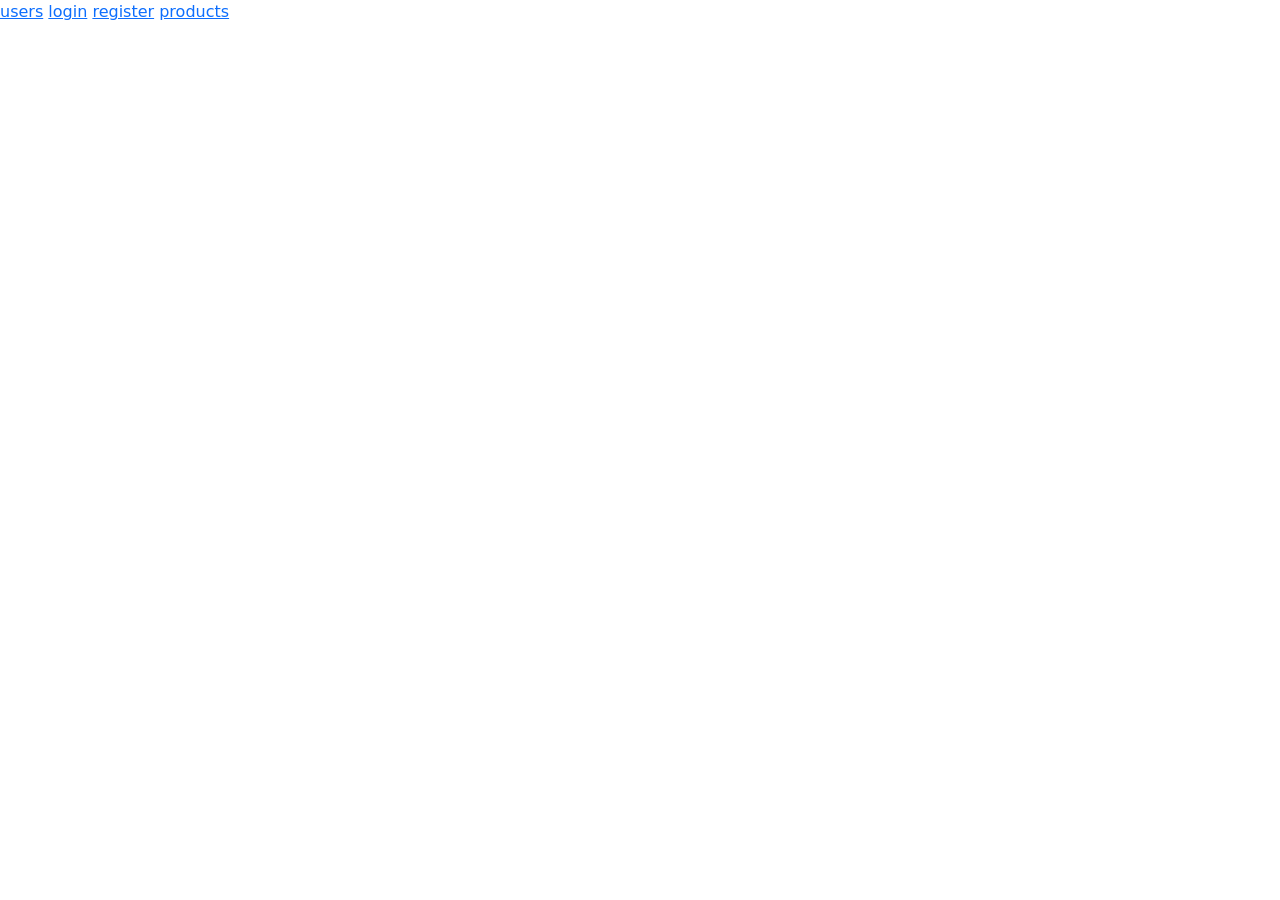
<file: public/index.html>
<!DOCTYPE html>
<html lang="en">
  <head>
    <link
      href="https://cdn.jsdelivr.net/npm/bootstrap@5.2.0/dist/css/bootstrap.min.css"
      rel="stylesheet"
      integrity="sha384-gH2yIJqKdNHPEq0n4Mqa/HGKIhSkIHeL5AyhkYV8i59U5AR6csBvApHHNl/vI1Bx"
      crossorigin="anonymous"
    />

    <meta charset="UTF-8" />
    <meta http-equiv="X-UA-Compatible" content="IE=edge" />
    <meta name="viewport" content="width=device-width, initial-scale=1.0" />
    <title>users</title>
  </head>
  <body>
    <a href="users.html">users</a>
    <a href="login.html">login</a>
    <a href="register.html">register</a>
    <a href="./products.html">products</a>
    <script
      src="https://cdn.jsdelivr.net/npm/bootstrap@5.2.0/dist/js/bootstrap.bundle.min.js"
      integrity="sha384-A3rJD856KowSb7dwlZdYEkO39Gagi7vIsF0jrRAoQmDKKtQBHUuLZ9AsSv4jD4Xa"
      crossorigin="anonymous"
    ></script>
  </body>
</html>
</file>
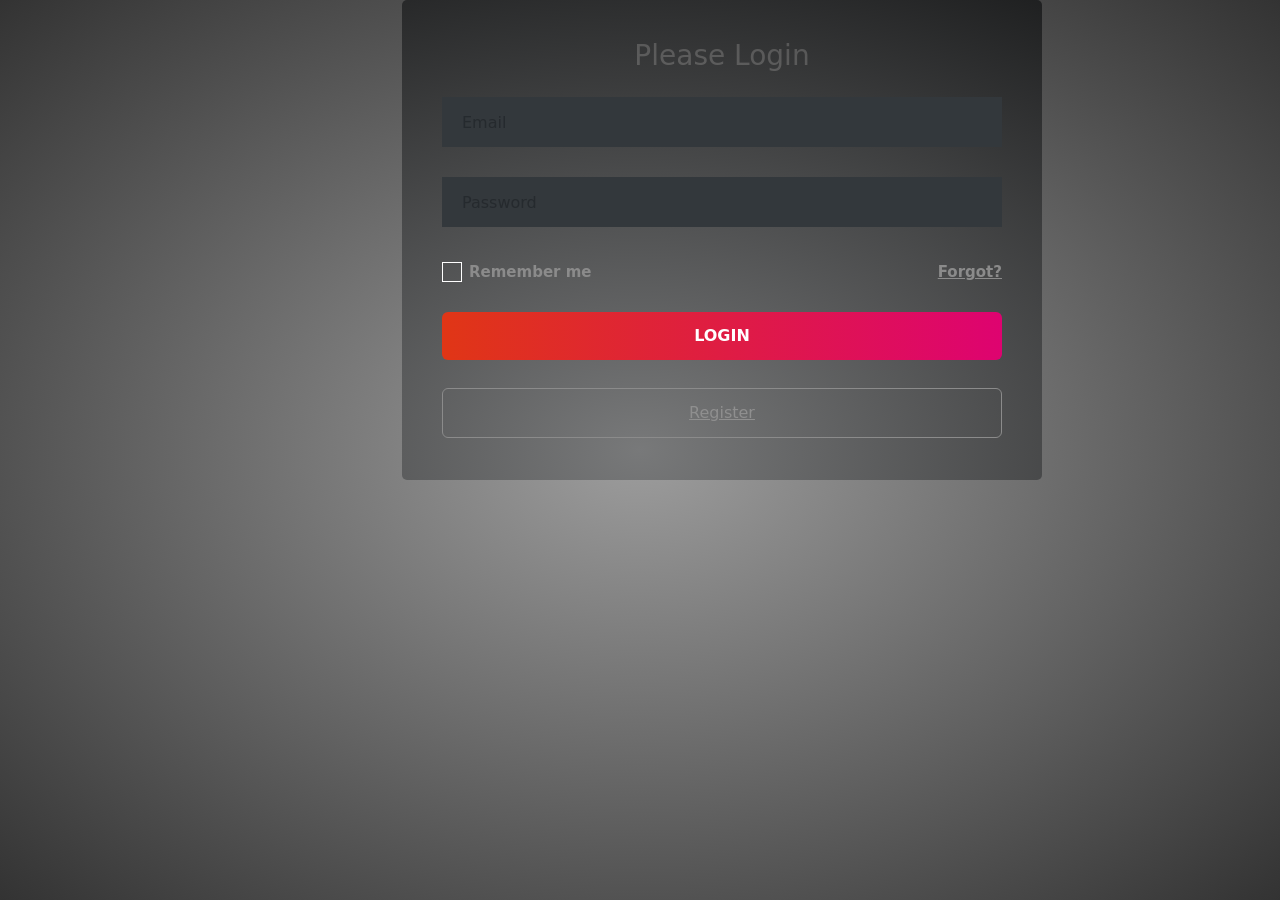
<file: public/login.html>
<!DOCTYPE html>
<html lang="en">
  <head>
    <link
      href="https://cdn.jsdelivr.net/npm/bootstrap@5.2.0/dist/css/bootstrap.min.css"
      rel="stylesheet"
      integrity="sha384-gH2yIJqKdNHPEq0n4Mqa/HGKIhSkIHeL5AyhkYV8i59U5AR6csBvApHHNl/vI1Bx"
      crossorigin="anonymous"
    />
    <meta charset="UTF-8" />
    <meta http-equiv="X-UA-Compatible" content="IE=edge" />
    <meta name="viewport" content="width=device-width, initial-scale=1.0" />
    <link rel="stylesheet" href="./login.css" />
    <title>Login</title>
  </head>
  <body>
    <div class="login">
      <div class="form-bg">
        <div class="container">
          <div class="row">
            <div class="col-md-12">
              <form class="form-horizontal">
                <span class="heading">please login</span>
                <div class="form-group">
                  <input
                    required=""
                    name="login[username]"
                    type="email"
                    class="form-control"
                    id="email"
                    placeholder="Email"
                  />
                </div>
                <div class="form-group">
                  <input
                    required=""
                    name="login[password]"
                    type="password"
                    class="form-control"
                    placeholder="Password"
                    id="password"
                  />
                </div>
                <div class="form-group">
                  <div class="main-checkbox">
                    <input
                      value="None"
                      id="checkbox1"
                      name="check"
                      type="checkbox"
                    />
                    <label for="checkbox1"></label>
                  </div>
                  <span class="text">Remember me</span>
                  <a href="#" class="forgot-pass">forgot?</a>
                </div>
                <div class="form-group">
                  <button type="submit" class="btn btn-default">login</button>
                </div>
                <div class="form-group">
                  <a href="./register.html" class="signup">Register</a>
                </div>
              </form>
            </div>
          </div>
        </div>
      </div>
    </div>
  </body>
  <script
    src="https://cdn.jsdelivr.net/npm/bootstrap@5.2.0/dist/js/bootstrap.bundle.min.js"
    integrity="sha384-A3rJD856KowSb7dwlZdYEkO39Gagi7vIsF0jrRAoQmDKKtQBHUuLZ9AsSv4jD4Xa"
    crossorigin="anonymous"
  ></script>

  <script>
    async function Login(e) {
      e.preventDefault();
      const response = await fetch(
        "https://api-exampleeeeee.herokuapp.com//users/login",
        {
          method: "POST",
          body: JSON.stringify({
            email: document.querySelector("#email").value,
            password: document.querySelector("#password").value,
          }),
          headers: {
            "content-type": "application/json",
          },
        }
      );
      const data = await response.json();
      console.log(data);
      return data;
    }
  </script>
</html>
</file>
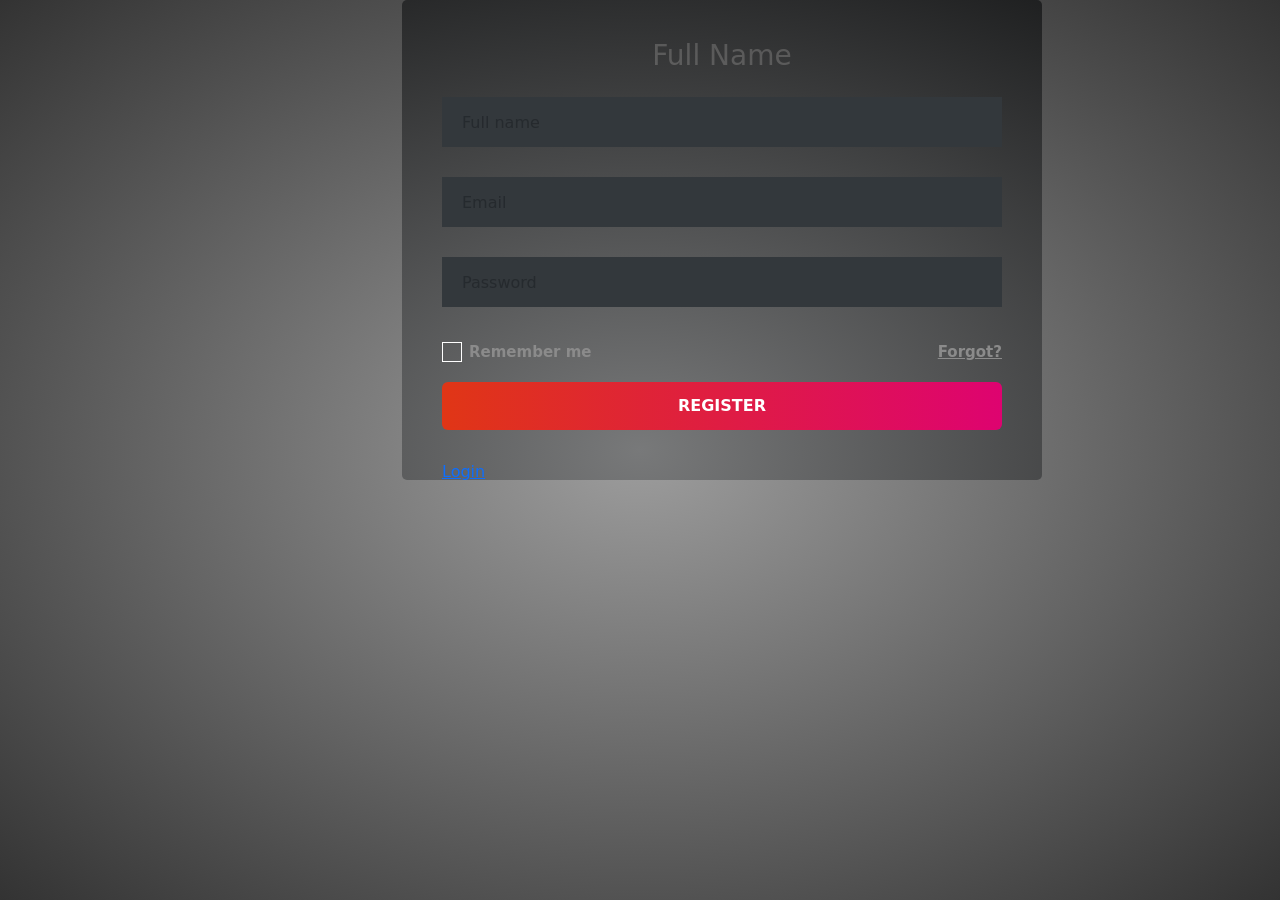
<file: public/register.html>
<!DOCTYPE html>
<html lang="en">
  <head>
    <link
      href="https://cdn.jsdelivr.net/npm/bootstrap@5.2.0/dist/css/bootstrap.min.css"
      rel="stylesheet"
      integrity="sha384-gH2yIJqKdNHPEq0n4Mqa/HGKIhSkIHeL5AyhkYV8i59U5AR6csBvApHHNl/vI1Bx"
      crossorigin="anonymous"
    />
    <meta charset="UTF-8" />
    <meta http-equiv="X-UA-Compatible" content="IE=edge" />
    <meta name="viewport" content="width=device-width, initial-scale=1.0" />
    <link rel="stylesheet" href="./register.css" />
    <title>Register</title>
  </head>
  <body>
    <div class="register">
      <div class="form-bg">
        <div class="container">
          <div class="row">
            <div class="col-md-12">
              <form class="form-horizontal">
                <span class="heading">Full Name</span>
                <div class="form-group">
                  <input
                    required=""
                    name="full name"
                    type="text"
                    class="form-control"
                    id="exampleInputEmail1"
                    placeholder="Full name"
                  />
                </div>
                <div class="form-group">
                  <input
                    required=""
                    name="email"
                    type="text"
                    class="form-control"
                    placeholder="Email"
                  />
                </div>
                <div class="form-group">
                  <input
                    required=""
                    name="password"
                    type="password"
                    class="form-control"
                    placeholder="Password"
                  />
                </div>
                <div class="form-group">
                  <div class="main-checkbox">
                    <input
                      value="None"
                      id="checkbox1"
                      name="check"
                      type="checkbox"
                    />
                    <label for="checkbox1"></label>
                  </div>
                  <span class="text">Remember me</span>
                  <a href="#" class="forgot-pass">forgot?</a>
                </div>
                <div class="form-group">
                  <button type="submit" class="btn btn-default">
                    Register
                  </button>
                </div>
                <div class="form-group">
                  <a href="./login.html" class="login">Login</a>
                </div>
              </form>
            </div>
          </div>
        </div>
      </div>
    </div>
  </body>
  <script
    src="https://cdn.jsdelivr.net/npm/bootstrap@5.2.0/dist/js/bootstrap.bundle.min.js"
    integrity="sha384-A3rJD856KowSb7dwlZdYEkO39Gagi7vIsF0jrRAoQmDKKtQBHUuLZ9AsSv4jD4Xa"
    crossorigin="anonymous"
  ></script>
  <script>
    async function register() {
      e.preventDefault();
      const response = await fetch(
        "https://api-exampleeeeee.herokuapp.com//users/register",
        {
          method: "post",
          body: JSON.stringify({
            email: document.querySelector("#email").value,
            password: document.querySelector("#password").value,
          }),
          headers: {
            "content-type": "application/json",
          },
        }
      );
      const data = await response.json();
      console.log(data);
      return data;
    }
  </script>
</html>
</file>
<file: public/login.css>
.form-bg {
  background: url();
  background-size: cover;
  position: relative;
  min-height: 100vh;
}
.form-bg:before {
  content: "";
  width: 100%;
  height: 100%;
  background: radial-gradient(#858585, #000);
  position: absolute;
  top: 0;
  left: 0;
  opacity: 0.8;
}
.form-horizontal {
  padding: 35px 40px 55px 40px;
  background: #44494d;
  border-radius: 5px;
  display: flex;
  flex-direction: column;
  width: 40rem;
  height: 30rem;
  margin-left: 20rem;
}
.form-horizontal .form-group {
  margin: 0 0 30px 0;
  position: relative;
}
.form-horizontal .form-group:nth-child(5n) {
  margin-bottom: 20px;
}
.form-horizontal .form-group:last-child {
  margin: 0;
}
.form-horizontal .heading {
  display: block;
  font-size: 28px;
  color: #fff;
  text-transform: capitalize;
  text-align: center;
  margin-bottom: 20px;
}
.form-horizontal .form-control {
  height: 50px;
  background: #33383c;
  border: none;
  box-shadow: none;
  border-radius: 0;
  padding: 0 20px;
  font-size: 16px;
  color: #7f8291;
  position: relative;
  transition: all 0.3s ease 0s;
}
.form-horizontal .form-control:focus {
  box-shadow: none;
  outline: 0 none;
}
.form-horizontal .form-control::-webkit-input-placeholder,
.form-horizontal .form-control::-moz-placeholder,
.form-horizontal .form-control::placeholder {
  color: #c4c4c4;
}
.form-horizontal .main-checkbox {
  width: 20px;
  height: 20px;
  border: 1px solid #fff;
  float: left;
  margin: 5px 0 0 0;
  position: relative;
}
.form-horizontal .main-checkbox label {
  width: 20px;
  height: 20px;
  position: absolute;
  top: 0;
  left: 0;
  cursor: pointer;
}
.form-horizontal .main-checkbox label:after {
  content: "";
  width: 10px;
  height: 5px;
  position: absolute;
  top: 5px;
  left: 4px;
  border: 3px solid #fff;
  border-top: none;
  border-right: none;
  background: transparent;
  opacity: 0;
  transform: rotate(-45deg);
}
.form-horizontal .main-checkbox input[type="checkbox"] {
  visibility: hidden;
}
.form-horizontal .main-checkbox input[type="checkbox"]:checked + label:after {
  opacity: 1;
}
.form-horizontal .text {
  float: left;
  padding-top: 5px;
  font-size: 15px;
  font-weight: bold;
  color: #8b8b8b;
  line-height: 20px;
  margin-left: 7px;
}
.form-horizontal .forgot-pass {
  width: auto;
  float: right;
  background: transparent;
  font-size: 15px;
  font-weight: bold;
  color: #8b8b8b;
  line-height: 20px;
  text-transform: capitalize;
  padding: 5px 0 0 0;
  margin-top: 0;
  box-shadow: none;
  transition: all 0.3s ease 0s;
}
.form-horizontal .btn,
.form-horizontal .btn:focus {
  width: 100%;
  padding: 12px 30px;
  background: linear-gradient(to right, #e03616, #de0370);
  border: none;
  font-size: 16px;
  font-weight: bold;
  color: #fff;
  border-radius: 6px;
  text-transform: uppercase;
}
.form-horizontal .btn:hover {
  background: linear-gradient(to right, #de0370, #e03616);
}
.form-horizontal .signup {
  display: block;
  padding: 12px 30px;
  font-size: 16px;
  color: #8f8f8f;
  text-transform: capitalize;
  border: 1px solid #8b8b8b;
  border-radius: 6px;
  text-align: center;
  margin-top: 8px;
}
@media only screen and (max-width: 479px) {
  .form-horizontal {
    padding: 40px 20px;
  }
}
</file>
<file: public/register.css>
.form-bg {
  background: url();
  background-size: cover;
  position: relative;
  min-height: 100vh;
}
.form-bg:before {
  content: "";
  width: 100%;
  height: 100%;
  background: radial-gradient(#858585, #000);
  position: absolute;
  top: 0;
  left: 0;
  opacity: 0.8;
}
.form-horizontal {
  padding: 35px 40px 55px 40px;
  background: #44494d;
  border-radius: 5px;
  display: flex;
  flex-direction: column;
  width: 40rem;
  height: 30rem;
  margin-left: 20rem;
}
.form-horizontal .form-group {
  margin: 0 0 30px 0;
  position: relative;
}
.form-horizontal .form-group:nth-child(5n) {
  margin-bottom: 20px;
}
.form-horizontal .form-group:last-child {
  margin: 0;
}
.form-horizontal .heading {
  display: block;
  font-size: 28px;
  color: #fff;
  text-transform: capitalize;
  text-align: center;
  margin-bottom: 20px;
}
.form-horizontal .form-control {
  height: 50px;
  background: #33383c;
  border: none;
  box-shadow: none;
  border-radius: 0;
  padding: 0 20px;
  font-size: 16px;
  color: #7f8291;
  position: relative;
  transition: all 0.3s ease 0s;
}
.form-horizontal .form-control:focus {
  box-shadow: none;
  outline: 0 none;
}
.form-horizontal .form-control::-webkit-input-placeholder,
.form-horizontal .form-control::-moz-placeholder,
.form-horizontal .form-control::placeholder {
  color: #c4c4c4;
}
.form-horizontal .main-checkbox {
  width: 20px;
  height: 20px;
  border: 1px solid #fff;
  float: left;
  margin: 5px 0 0 0;
  position: relative;
}
.form-horizontal .main-checkbox label {
  width: 20px;
  height: 20px;
  position: absolute;
  top: 0;
  left: 0;
  cursor: pointer;
}
.form-horizontal .main-checkbox label:after {
  content: "";
  width: 10px;
  height: 5px;
  position: absolute;
  top: 5px;
  left: 4px;
  border: 3px solid #fff;
  border-top: none;
  border-right: none;
  background: transparent;
  opacity: 0;
  transform: rotate(-45deg);
}
.form-horizontal .main-checkbox input[type="checkbox"] {
  visibility: hidden;
}
.form-horizontal .main-checkbox input[type="checkbox"]:checked + label:after {
  opacity: 1;
}
.form-horizontal .text {
  float: left;
  padding-top: 5px;
  font-size: 15px;
  font-weight: bold;
  color: #8b8b8b;
  line-height: 20px;
  margin-left: 7px;
}
.form-horizontal .forgot-pass {
  width: auto;
  float: right;
  background: transparent;
  font-size: 15px;
  font-weight: bold;
  color: #8b8b8b;
  line-height: 20px;
  text-transform: capitalize;
  padding: 5px 0 0 0;
  margin-top: 0;
  box-shadow: none;
  transition: all 0.3s ease 0s;
}
.form-horizontal .btn,
.form-horizontal .btn:focus {
  width: 100%;
  padding: 12px 30px;
  background: linear-gradient(to right, #e03616, #de0370);
  border: none;
  font-size: 16px;
  font-weight: bold;
  color: #fff;
  border-radius: 6px;
  text-transform: uppercase;
}
.form-horizontal .btn:hover {
  background: linear-gradient(to right, #de0370, #e03616);
}
.form-horizontal .signup {
  display: block;
  padding: 12px 30px;
  font-size: 16px;
  color: #8f8f8f;
  text-transform: capitalize;
  border: 1px solid #8b8b8b;
  border-radius: 6px;
  text-align: center;
  margin-top: 8px;
}
@media only screen and (max-width: 479px) {
  .form-horizontal {
    padding: 40px 20px;
  }
}
</file>
